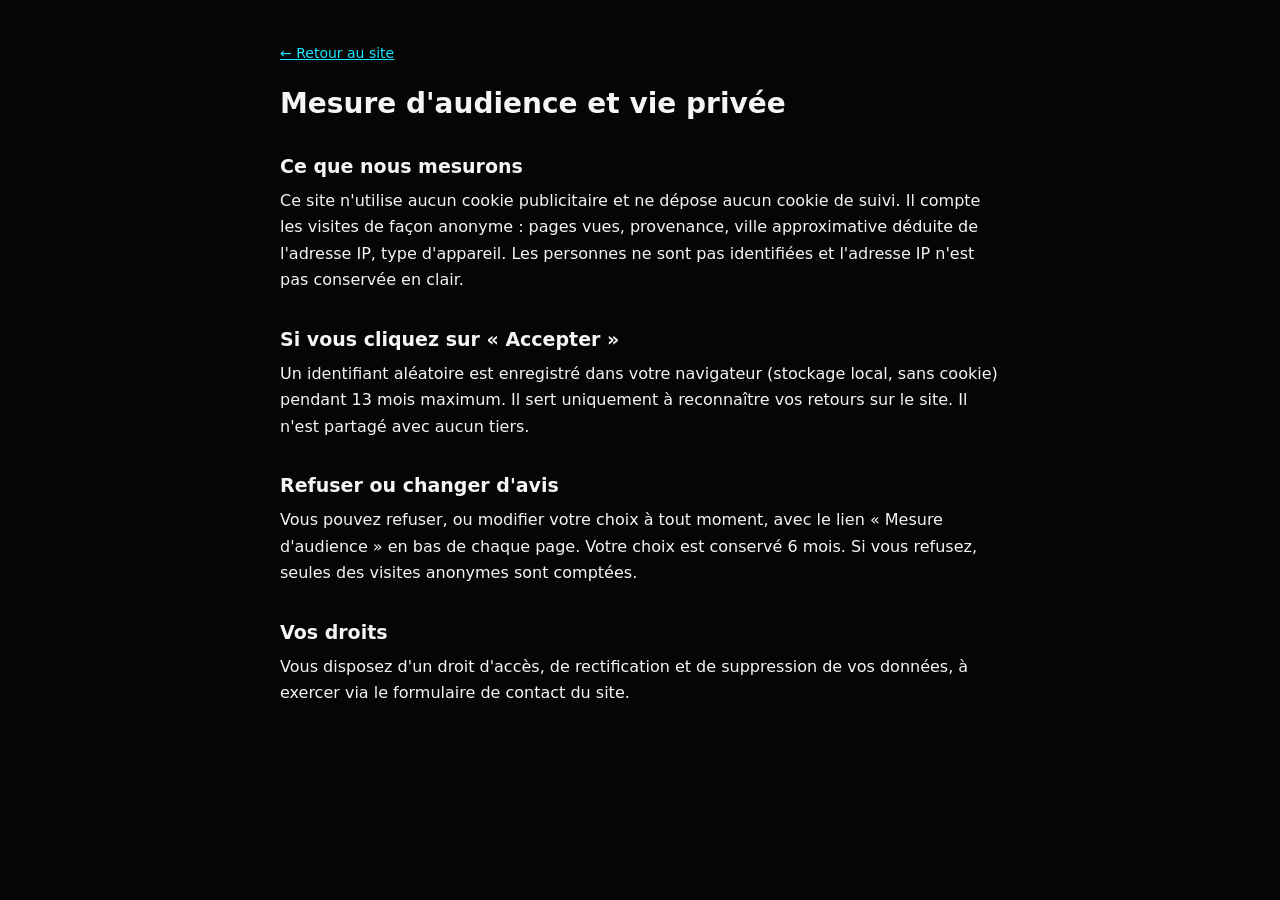
<file: confidentialite.html>
<!DOCTYPE html>
<html lang="fr">
<head>
<meta charset="UTF-8">
<meta name="viewport" content="width=device-width, initial-scale=1.0">
<meta name="robots" content="noindex">
<title>Mesure d'audience et vie privée — NooN Coverband</title>
<style>
  body{margin:0;background:#050506;color:#f6f5f4;font:16px/1.65 system-ui,-apple-system,'Segoe UI',Roboto,sans-serif}
  main{max-width:720px;margin:0 auto;padding:40px 20px 60px}
  h1{font-size:28px;line-height:1.2;margin:0 0 6px}
  h2{font-size:19px;margin:30px 0 6px}
  a{color:#19e6ff}
  .back{display:inline-block;margin-bottom:22px;font-size:14px}
  p{margin:0 0 12px}
</style>
</head>
<body>
<main>
  <a class="back" href="/">← Retour au site</a>
  <h1>Mesure d'audience et vie privée</h1>
  <h2>Ce que nous mesurons</h2>
  <p>Ce site n'utilise aucun cookie publicitaire et ne dépose aucun cookie de suivi. Il compte les visites de façon anonyme : pages vues, provenance, ville approximative déduite de l'adresse IP, type d'appareil. Les personnes ne sont pas identifiées et l'adresse IP n'est pas conservée en clair.</p>
  <h2>Si vous cliquez sur « Accepter »</h2>
  <p>Un identifiant aléatoire est enregistré dans votre navigateur (stockage local, sans cookie) pendant 13 mois maximum. Il sert uniquement à reconnaître vos retours sur le site. Il n'est partagé avec aucun tiers.</p>
  <h2>Refuser ou changer d'avis</h2>
  <p>Vous pouvez refuser, ou modifier votre choix à tout moment, avec le lien « Mesure d'audience » en bas de chaque page. Votre choix est conservé 6 mois. Si vous refusez, seules des visites anonymes sont comptées.</p>
  <h2>Vos droits</h2>
  <p>Vous disposez d'un droit d'accès, de rectification et de suppression de vos données, à exercer via le formulaire de contact du site.</p>
</main>
</body>
</html>
</file>
